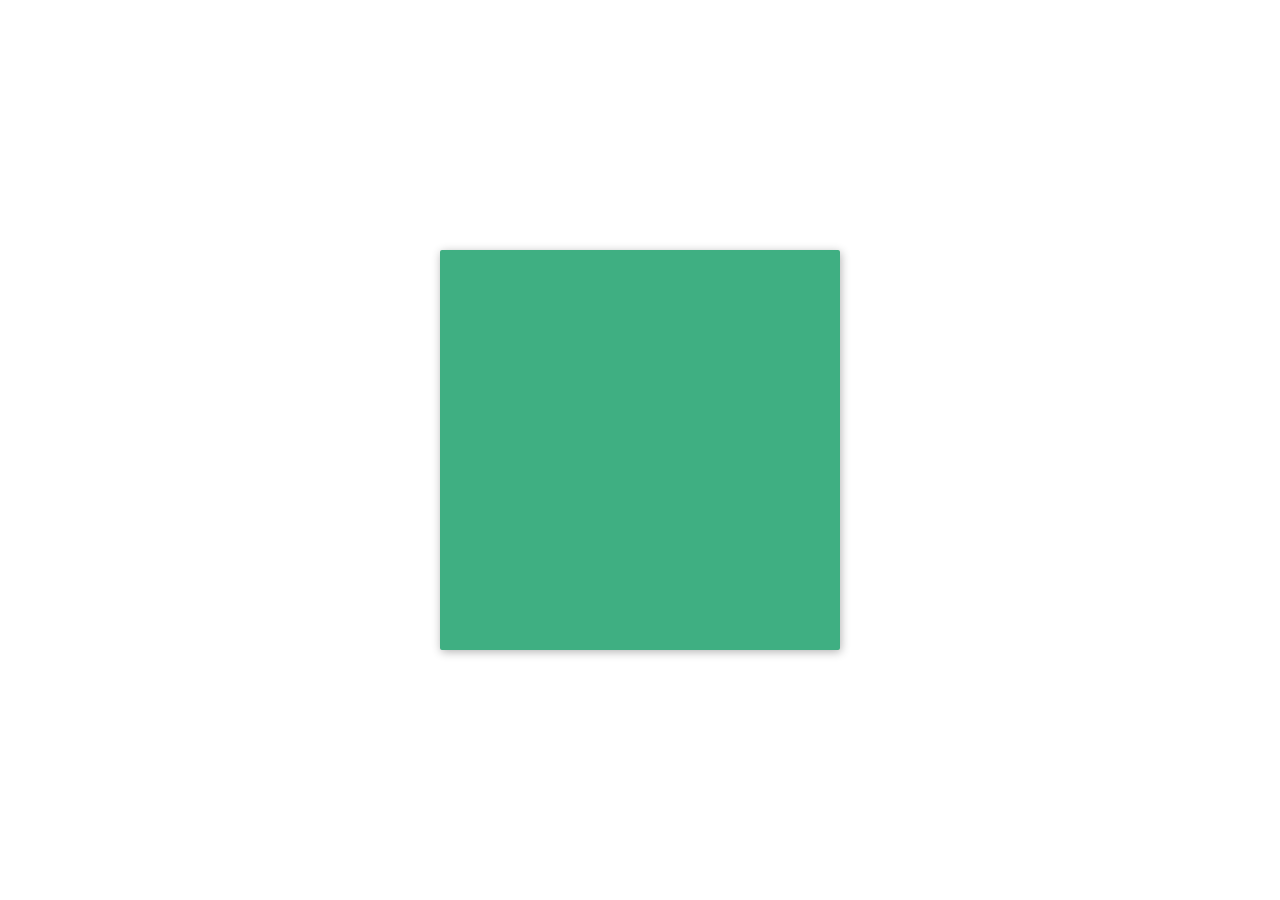
<file: Menu Icon/index.html>
<!DOCTYPE html>
<html lang="en">
<head>
    <meta charset="UTF-8">
    <meta name="viewport" content="width=device-width, initial-scale=1.0">
    <title>Menu icon</title>
    <link rel="stylesheet" href="style.css">
</head>
<body>
    <div class="frame">
        <div class="center">
            <div class="menu-icon">
                <div class="line-1 no-animation"></div>
                <div class="line-2 no-animation"></div>
                <div class="line-3 n0-animation"></div>
            </div>
        </div>
    </div>
</body>
<script src="script.js"></script>
</html>
</file>
<file: Menu Icon/style.css>
.frame {
    position: absolute;
    top: 50%;
    left: 50%;
    width: 400px;
    height: 400px;
    margin-top: -200px;
    margin-left: -200px;
    border-radius: 2px;
    box-shadow: 1px 2px 10px 0px rgba(0, 0, 0, 0.3);
    background: #3FAF82;
    color: #ce1cdf;
}

.center {
    position: absolute;
    top: 50%;
    left: 50%;
    transform: translate(-50%, -50%);
}
.menu-icon {
  width: 80px;
  height: menu-icon-height;
  cursor: pointer;
  z-index: 50;

 .line-1,
 .line-2,
 .line-3 {
    height: menu-icon-line-height;
    width: 100%;
    background-color: #db0e0e;
    border-radius: 3px;
    box-shadow: 0 2px 10px 0 rgba(0, 0, 0, 0.3);
    transition: background-color 0.2s ease-in-out;
  }

 .line-1 {
    animation: animate-line-1-rev 0.7s ease-in-out;
  }

 .line-2 {
    margin: menu-icon-line-space 0;
    animation: animate-line-2-rev 0.7s ease-in-out;
  }

 .line-3 {
    animation: animate-line-3-rev 0.7s ease-in-out;
  }

  &:hover {
   .line-1,
   .line-2,
   .line-3 {
      background-color: #10be36;
    }
  }

  &.active {
   .line-1,
   .line-2,
   .line-3 {
      background-color: #1abdd3;
    }

   .line-1 {
      animation: animate-line-1 0.7s cubic-bezier-in forwards;
    }

   .line-2 {
      animation: animate-line-2 0.7s cubic-bezier-in forwards;
    }

   .line-3 {
      animation: animate-line-3 0.7s cubic-bezier-in forwards;
    }
  }
}
</file>
